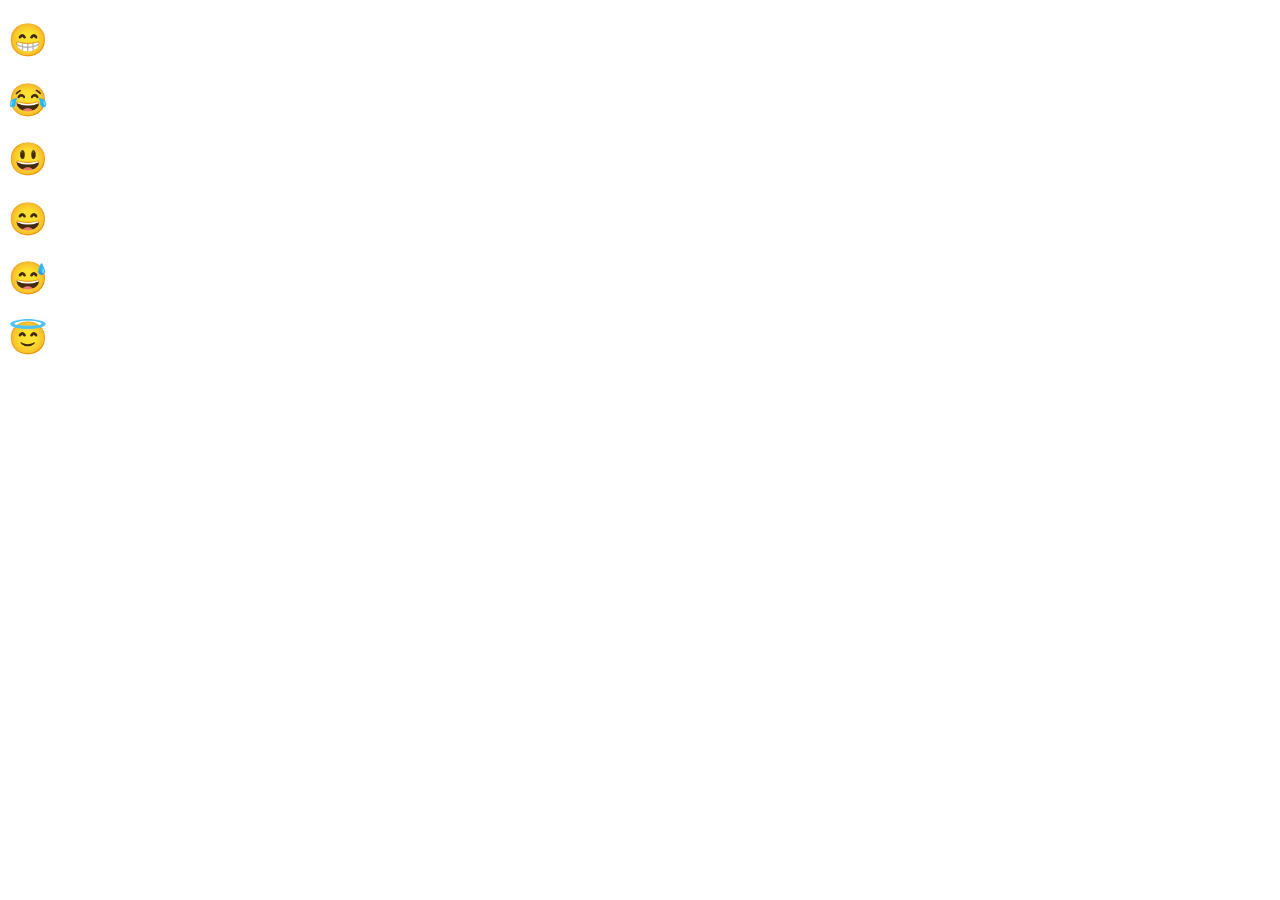
<file: aa.html>
<!DOCTYPE html>
<html lang="en">
<head>
    <meta charset="UTF-8">
    <meta name="viewport" content="width=device-width, initial-scale=1.0">
    <title>Document</title>
</head>
<body>
    <h1>&#128513</h1>
    <h1>&#128514</h1>
    <h1>&#128515</h1>
    <h1>&#128516</h1>
    <h1>&#128517</h1>
    <h1>&#128519</h1>
</body>
</html>
</file>
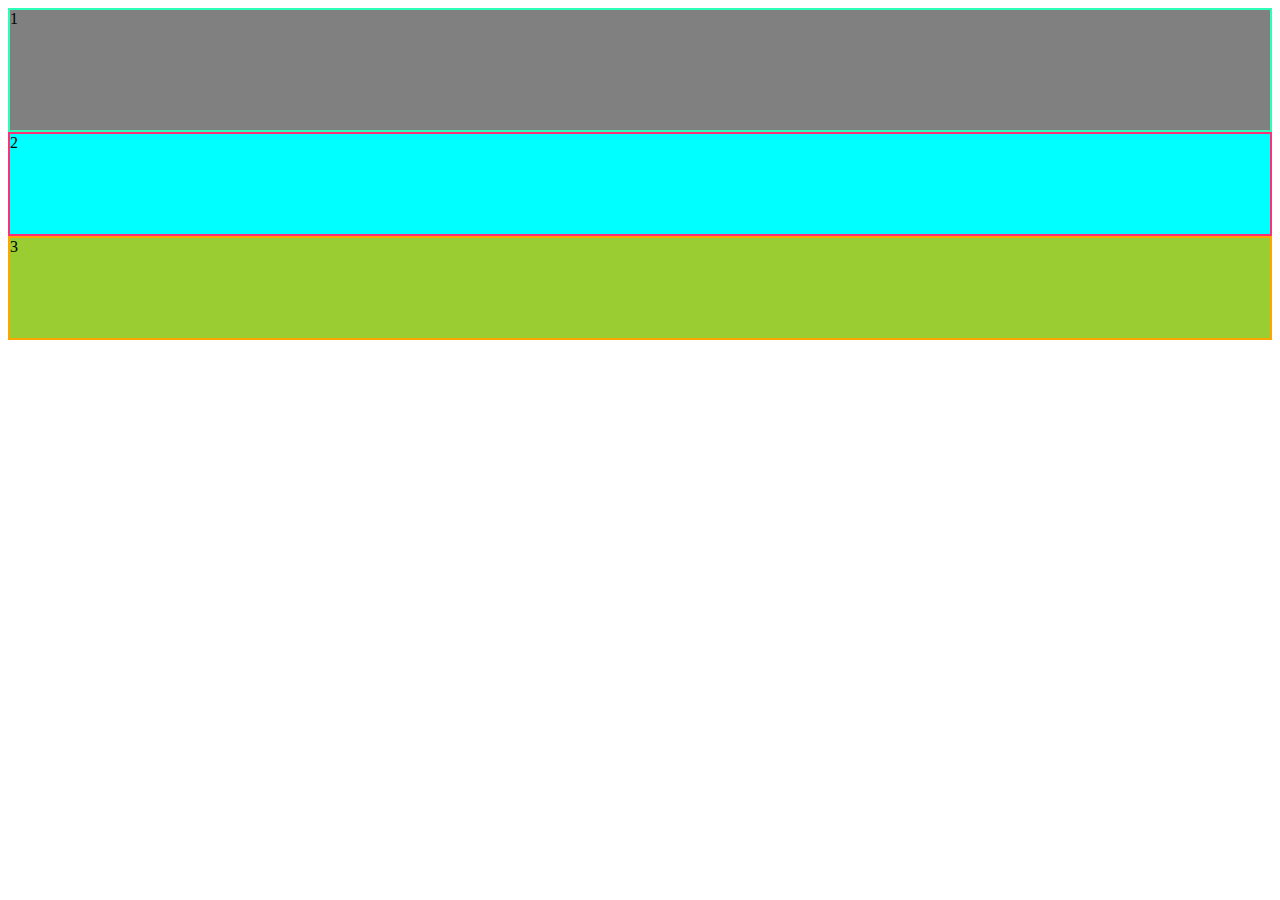
<file: flexbox.html>
<!DOCTYPE html>
<html lang="en">
<head>
    <meta charset="UTF-8">
    <meta name="viewport" content="width=device-width, initial-scale=1.0">
    <title>Document</title>
    <link rel="stylesheet" href="flexbox.css">

</head>
<body>
    <div class='container'>
        <div class='one'>1</div>
        <div class='two'>2</div>
        <div class='three'>3</div>
    </div>
</body>
</html>
</file>
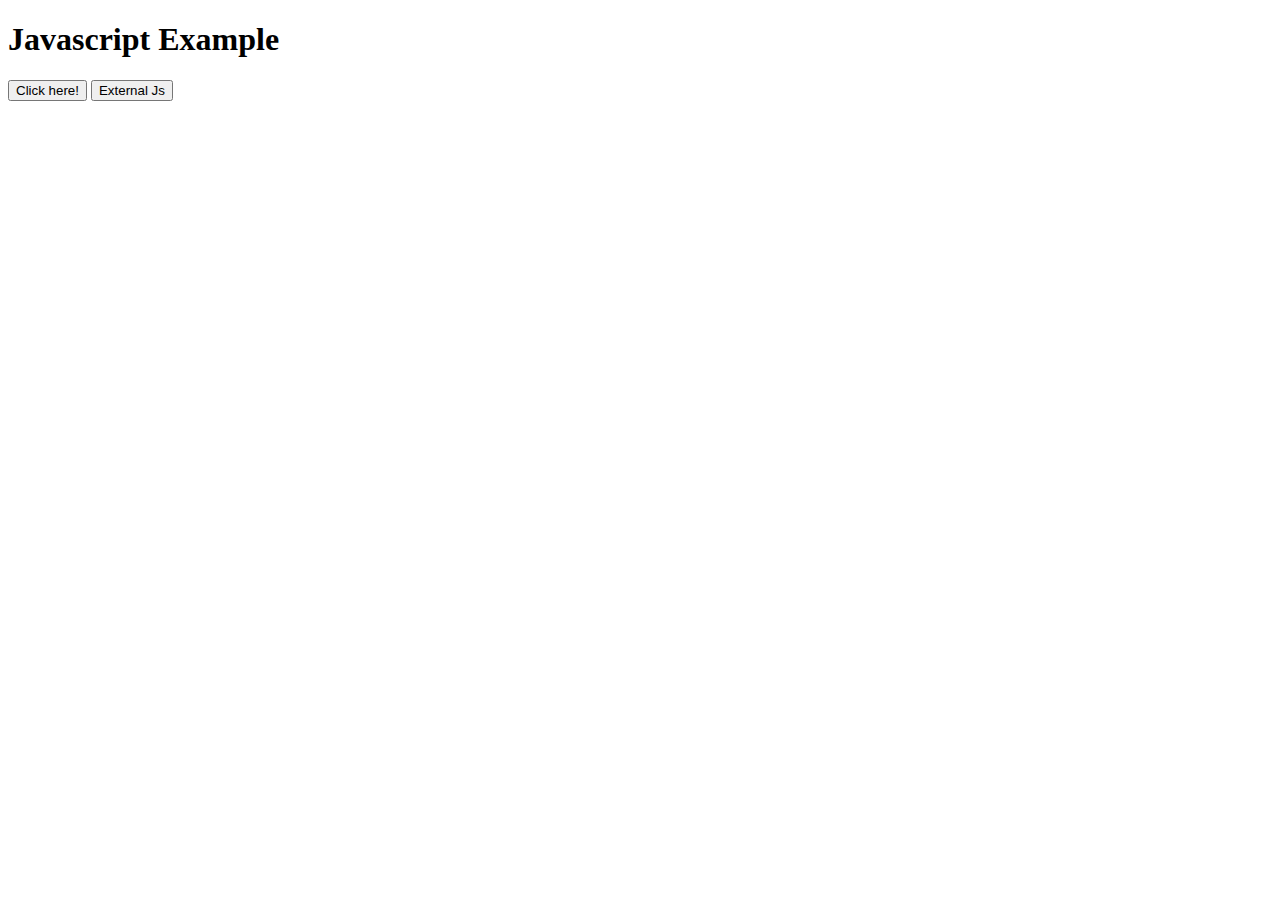
<file: JAVASCRIPT.HTML>
<!DOCTYPE html>
<html lang="en">
<head>
    <meta charset="UTF-8">
    <meta name="viewport" content="width=device-width, initial-scale=1.0">
    <title>Document</title>
</head>
<body>
    <h1 id="ex">Javascript Example</h1>
    <button type="button" onclick="example()">
        Click here!
    </button>
    <button type="button" onclick="example()">
        External Js
    </button>
    <script>
        function example(){
            document.getElementById('ex').innerHTML='Hi from script';
        }
    </script>
</body>
</html>
</file>
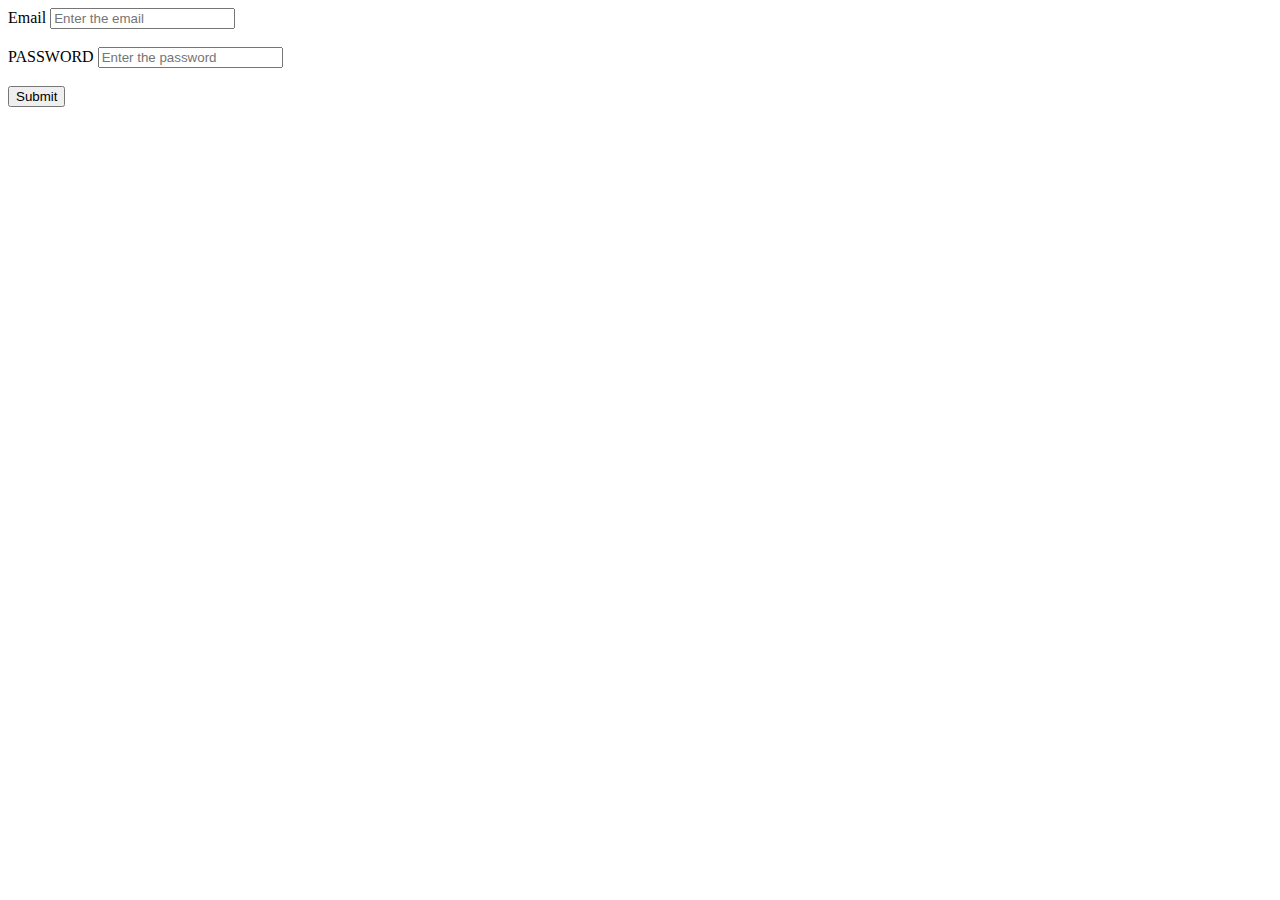
<file: login.html>
<!DOCTYPE html>
<html lang="en">
<head>
    <meta charset="UTF-8">
    <meta name="viewport" content="width=device-width, initial-scale=1.0">
    <title>Document</title>
</head>
<body>
    <form>
        <label>Email</label>
            <input type="text" placeholder="Enter the email"><br></br>
        <label>PASSWORD</label>
            <input type="password" placeholder="Enter the password"><br></br>
        <button>Submit</button>
    </form>
    
</body>
</html>
</file>
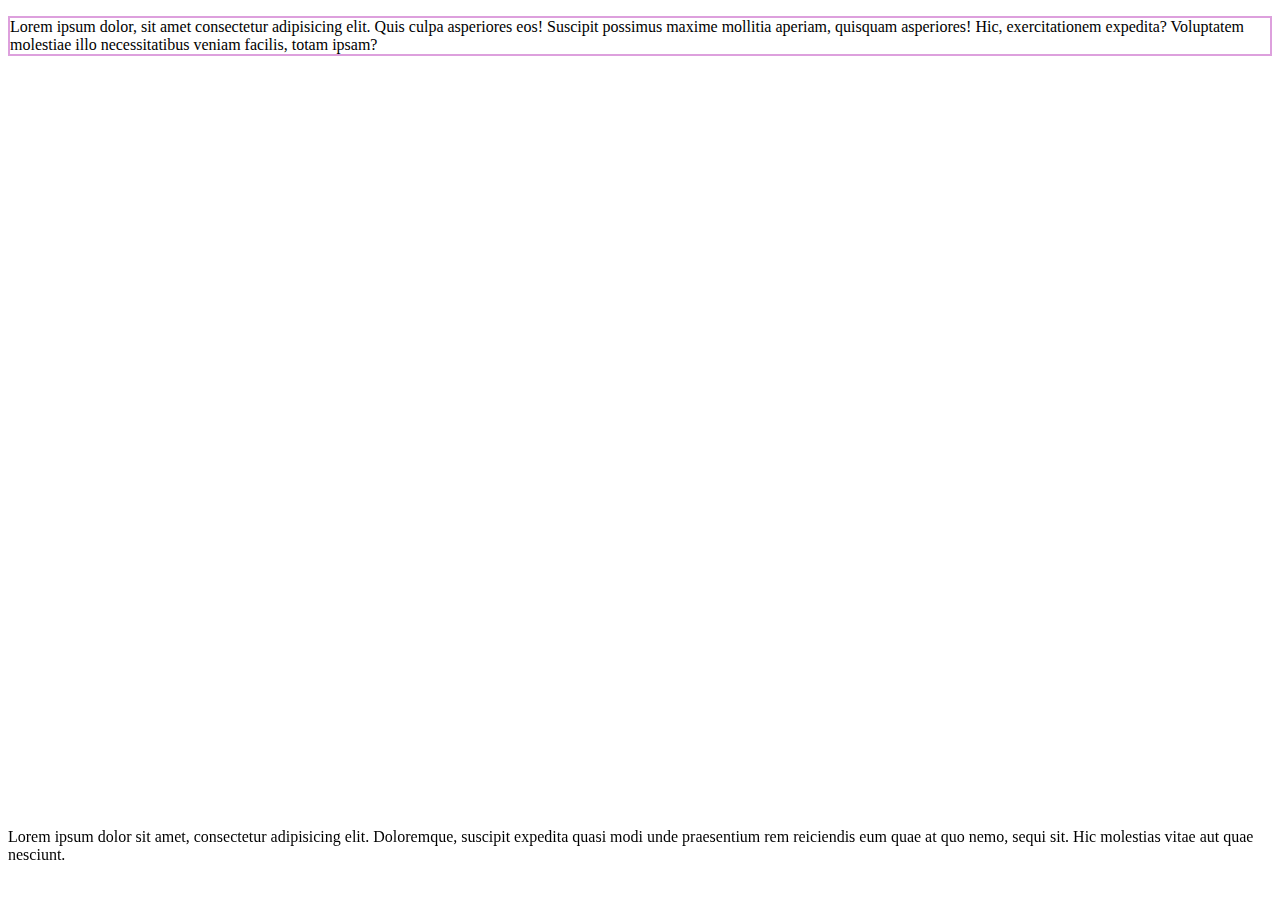
<file: position.html>
<!DOCTYPE html>
<html lang="en">
<head>
    <meta charset="UTF-8">
    <meta name="viewport" content="width=device-width, initial-scale=1.0">
    <title>Document</title>
    <link rel="stylesheet" href="position.css">
</head>
<body>
    <p class="p1">Lorem ipsum dolor, sit amet consectetur adipisicing elit. Quis culpa asperiores eos! Suscipit possimus maxime mollitia aperiam, quisquam asperiores! Hic, exercitationem expedita? Voluptatem molestiae illo necessitatibus veniam facilis, totam ipsam?</p>
    <p class="p2">Lorem ipsum dolor sit amet, consectetur adipisicing elit. Doloremque, suscipit expedita quasi modi unde praesentium rem reiciendis eum quae at quo nemo, sequi sit. Hic molestias vitae aut quae nesciunt.</p>
</body>
</html>
</file>
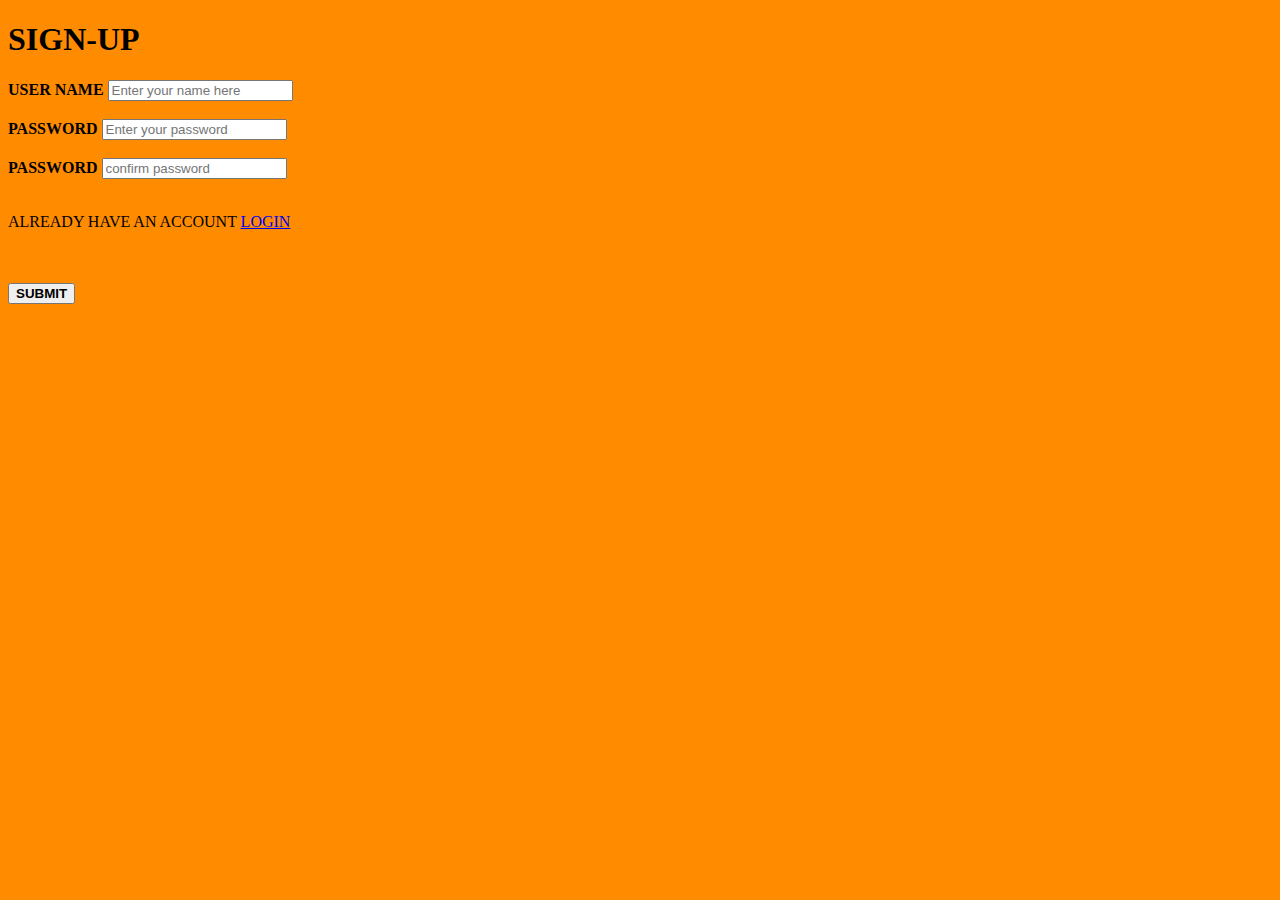
<file: signup.html>
<!DOCTYPE html>
<html lang="en">
<head>
    <meta charset="UTF-8">
    <meta name="viewport" content="width=device-width, initial-scale=1.0">
    <title>Document</title>
    <style>
        body{
            background-color: darkorange;
            font: optional;
        }
    </style>
</head>
<body>
    <form>
        <h1><b>SIGN-UP</b></h1>
    <label><b>USER NAME</b></label>
    <input type="text" placeholder="Enter your name here"><br></br>
    <label><b>PASSWORD</b></label>
    <input type="text" placeholder="Enter your password"><br></br>
    <label><b>PASSWORD</b></label>
    <input type="text" placeholder="confirm password"><br></br>
    <p>ALREADY HAVE AN ACCOUNT
        <a href="login.html">LOGIN</a>
    </p><br></br>
    <button><b>SUBMIT</b></button>
</form> 

</body>
</html>
</file>
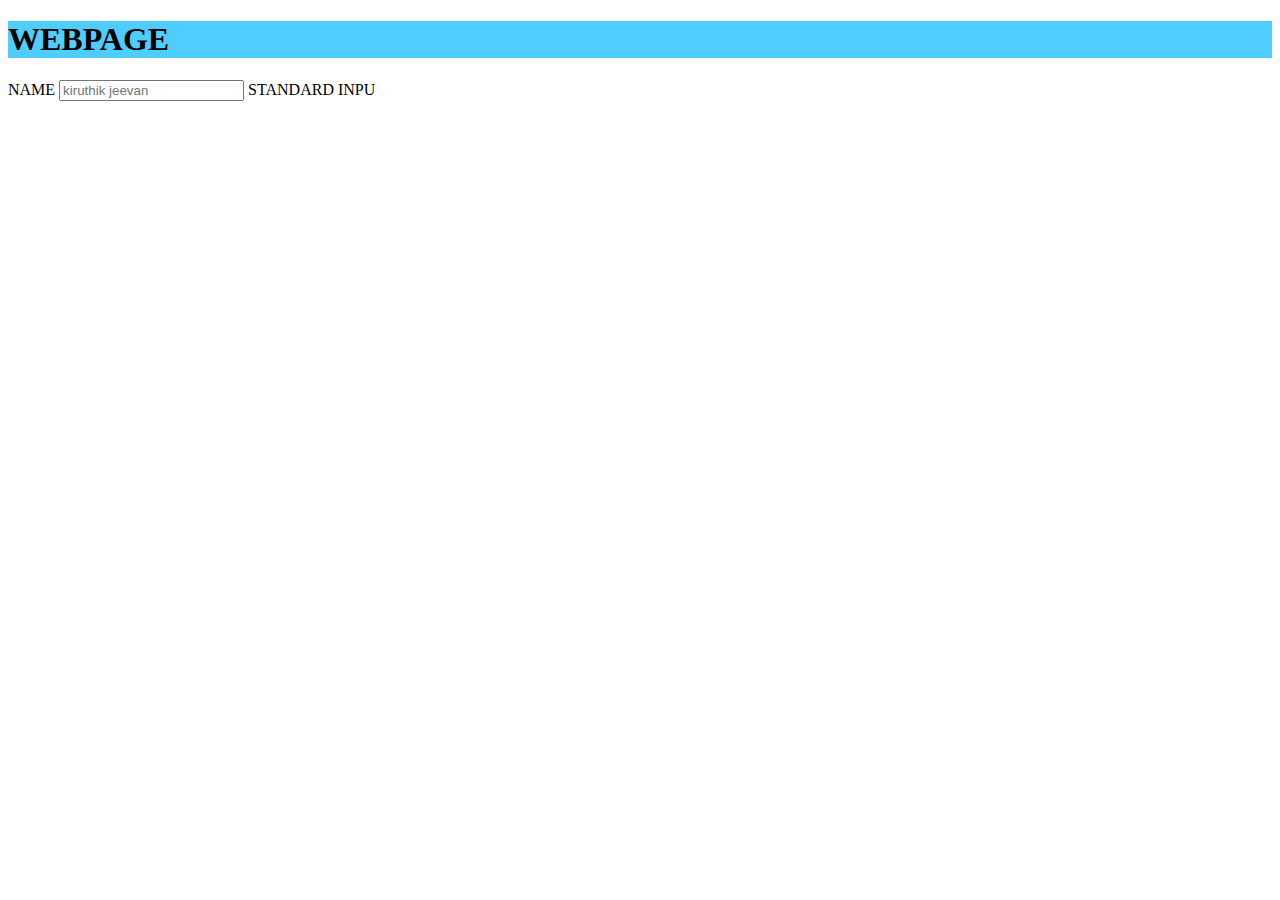
<file: web.html>
<!DOCTYPE html>
<html lang="en">
<head>
    <meta charset="UTF-8">
    <meta name="viewport" content="width=device-width, initial-scale=1.0">
    <title>Document</title>
</head>
<body>
    <style>
        h1{
            background-color: rgb(80, 205, 255);
        }
    </style>
    <h1><b>   WEBPAGE   </b></h1>
    <form>
        <label>NAME</label>
        <input type="text" placeholder="kiruthik jeevan">
        <label>STANDARD</label>
        INPU
    </form>
</body>
</html>
</file>
<file: flexbox.css>
.one{
  background-color: gray;
  border:2px solid rgb(47, 255, 182);
  height: 120px;
  bottom: 20px;
}
.two{
    background-color: aqua;
    border:2px solid rgb(255, 47, 120);
    height: 100px;
    bottom: 20px;
}
.three{
    background-color:yellowgreen;
    border:2px solid orange;
    height: 100px;
    bottom: 20px;
}
.container{
    border: 220px;
}
</file>
<file: position.css>
.p1{
    position:relative;
    border:2px solid plum;
}
.p2{
    position:fixed;
    bottom:20px;
}
</file>
